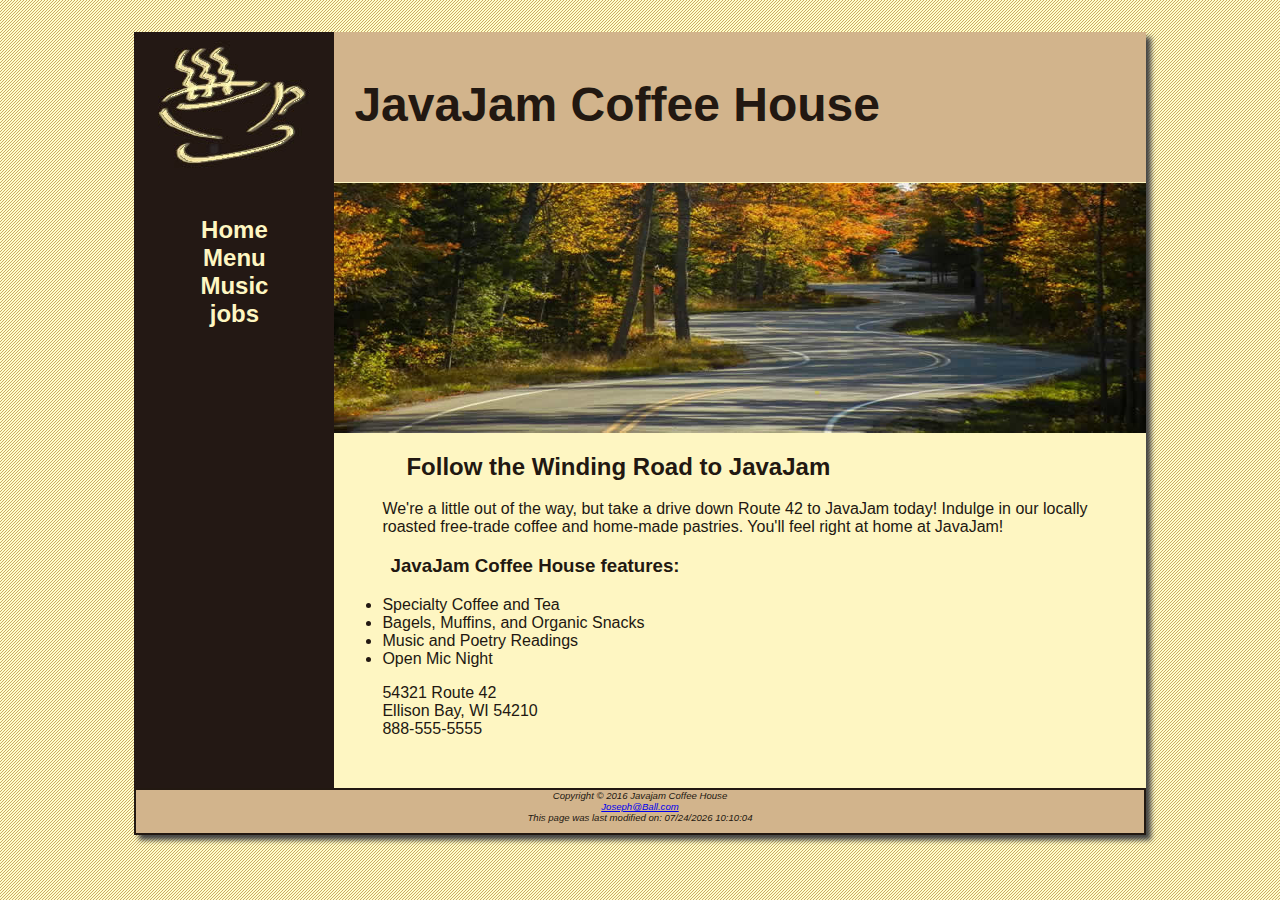
<file: index.html>
﻿<!DOCTYPE html>
<html lang="en">

<head>
<title>JavaJam Coffee House</title>
<meta charset="utf-8">
<meta name="viewport" content="width=device-width, initial-scale=1.0">
<link rel="icon" href="favicon.ico" type="image/x-icon">
<link rel="stylesheet" href="javajam.css">
<!--[if lt IE 9]>
<script src="http://html5shim.googlecode.com/svn/trunk/html5.js">
</script>
<![endif]-->
</head>

<body>
<div id="wrapper">

<header>
<h1>JavaJam Coffee House</h1>
</header>

<nav>
 <ul>
  <li><a href="index.html">Home</a></li>
  <li><a href="menu.html">Menu</a></li>
  <li><a href="Music.html">Music</a></li>
  <li><a href="jobs.html">jobs</a></li>
 </ul>
</nav>

<main>
 <div id="heroroad">
 </div>
 <h2>Follow the Winding Road to JavaJam</h2>
 <p>We're a little out of the way, but take a drive down Route 42 to JavaJam today! Indulge 
in our locally roasted free-trade coffee and home-made pastries. You'll feel right at home 
at JavaJam!</p>
 <h3>JavaJam Coffee House features:</h3>
  <ul>
   <li>Specialty Coffee and Tea</li>
   <li>Bagels, Muffins, and Organic Snacks</li>
   <li>Music and Poetry Readings</li>
   <li>Open Mic Night</li>
  </ul>

<div>
54321 Route 42<br>
Ellison Bay, WI 54210<br>
<a id="mobile" href="tel:888-555-5555">888-555-5555</a><span id="desktop">888-555-5555</span><br>
<br>
</div>
</main>

<footer>
Copyright &copy; 2016 Javajam Coffee House<br>
<a href="mailto:Joseph@Ball.com">Joseph@Ball.com</a>
<div>
 <script>
 document.write("This page was last modified on: "+document.lastModified);
 </script>
</div>
</footer>

</div>
</body>

</html>
</file>
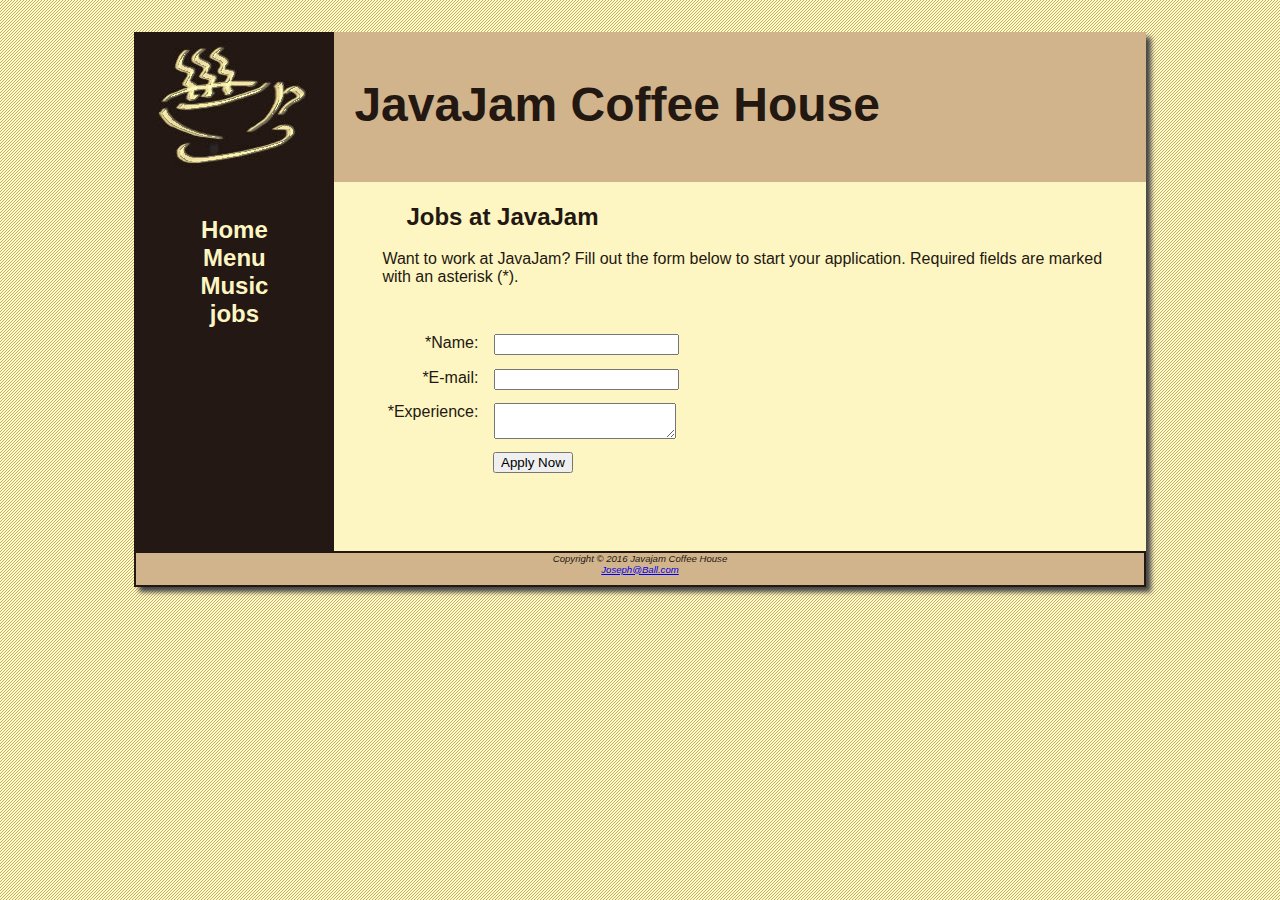
<file: jobs.html>
﻿<!DOCTYPE html>
<html lang="en">

<head>
<title>JavaJam Coffee House Jobs</title>
<meta charset="utf-8">
<meta name="viewport" content="width=device-width, initial-scale=1.0">
<link rel="icon" href="favicon.ico" type="image/x-icon">
<link rel="stylesheet" href="javajam.css">
<!--[if lt IE 9]>
<script src="http://html5shim.googlecode.com/svn/trunk/html5.js">
</script>
<![endif]-->
</head>

<body>
<div id="wrapper">

<header>
<h1>JavaJam Coffee House</h1>
</header>

<nav>
 <ul>
  <li><a href="index.html">Home</a></li>
  <li><a href="menu.html">Menu</a></li>
  <li><a href="Music.html">Music</a></li>
  <li><a href="jobs.html">jobs</a></li>
 </ul>
</nav>
<main>
 <h2>Jobs at JavaJam</h2>
 <p>Want to work at JavaJam? Fill out the form below to start your application. Required fields 
are marked with an asterisk (*).</p>
 <form method="post" action="http://webdevbasics.net/scripts/javajam8.php">
  <label for="myName">*Name:</label>
   <input type="text" name="myName" id="myName" required="required">
  <label for="myEmail">*E-mail:</label>
   <input type="email" name="myEmail" id="myEmail" required="required">
  <label for="myExperience">*Experience:</label>
   <textarea name="myExperience" id="myExperience" rows="2" cols="20" required="required"></textarea>
  <input type="submit" value="Apply Now" id="mySubmit">
 </form>
</main>

<footer>
Copyright &copy; 2016 Javajam Coffee House<br>
<a href="mailto:Joseph@Ball.com">Joseph@Ball.com</a>
</footer>

</div>
</body>

</html>
</file>
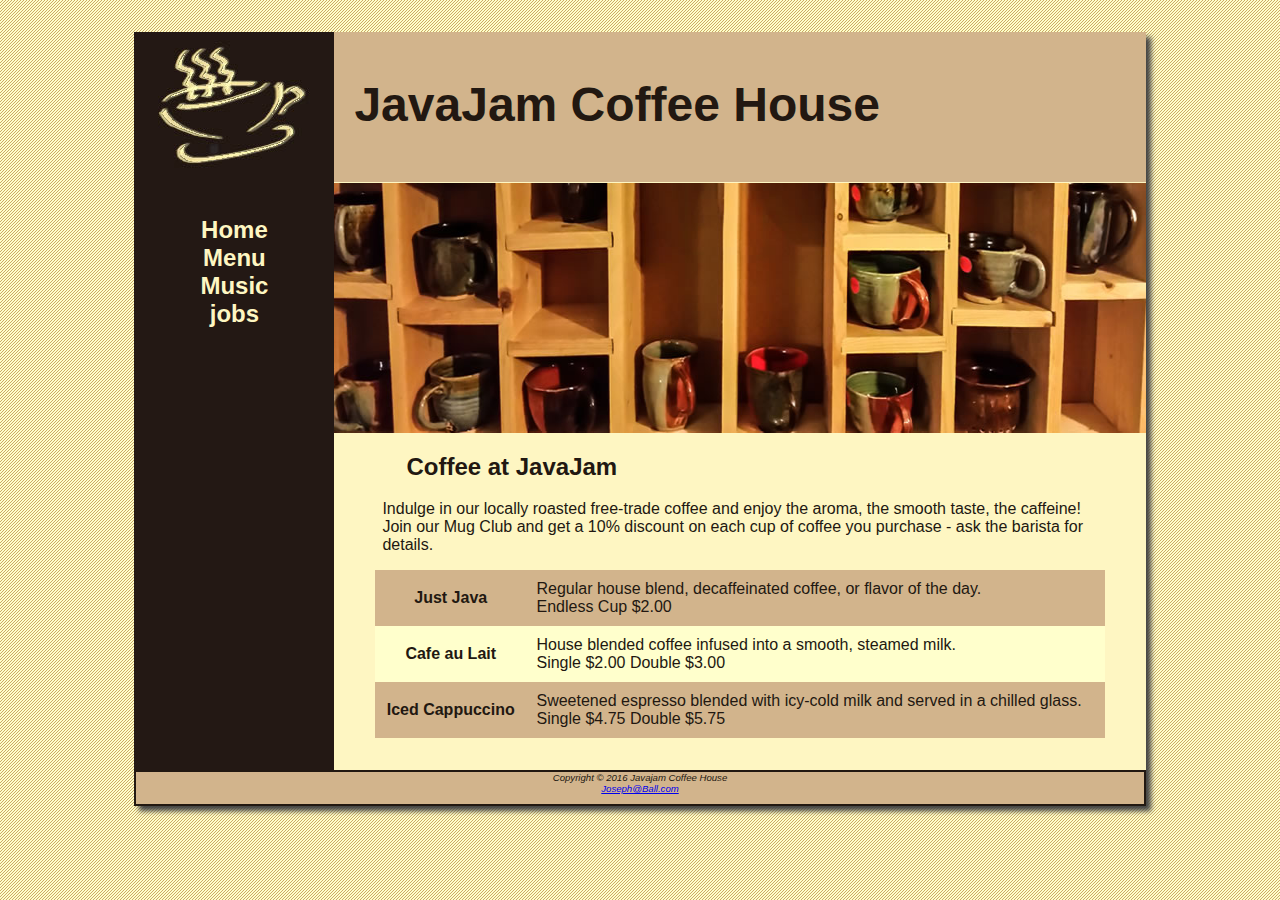
<file: menu.html>
﻿<!DOCTYPE html>
<html lang="en">

<head>
<title>JavaJam Coffee House Menu</title>
<meta charset="utf-8">
<meta name="viewport" content="width=device-width, initial-scale=1.0">
<link rel="icon" href="favicon.ico" type="image/x-icon">
<link rel="stylesheet" href="javajam.css">
<!--[if lt IE 9]>
<script src="http://html5shim.googlecode.com/svn/trunk/html5.js">
</script>
<![endif]-->
</head>

<body>
<div id="wrapper">

<header>
<h1>JavaJam Coffee House</h1>
</header>

<nav>
 <ul>
  <li><a href="index.html">Home</a></li>
  <li><a href="menu.html">Menu</a></li>
  <li><a href="Music.html">Music</a></li>
  <li><a href="jobs.html">jobs</a></li>
 </ul>
</nav>

<main>
 <div id="heromugs">
 </div>
 <h2>Coffee at JavaJam</h2>
 <p>Indulge in our locally roasted free-trade coffee and enjoy the aroma, the smooth 
taste, the caffeine! Join our Mug Club and get a 10% discount on each cup of coffee 
you purchase - ask the barista for details.</p>
  <table>
   <tr>
    <th>Just Java</th>
    <td>Regular house blend, decaffeinated coffee, or flavor of the day.<br>
        Endless Cup $2.00</td>
   </tr>
   <tr>
    <th>Cafe au Lait</th>
    <td>House blended coffee infused into a smooth, steamed milk.<br>
        Single $2.00 Double $3.00</td>
   </tr>
   <tr>
    <th>Iced Cappuccino</th>
    <td>Sweetened espresso blended with icy-cold milk and served in a chilled glass.<br>
        Single $4.75 Double $5.75</td>
   </tr>
  </table>
</main>

<footer>
Copyright &copy; 2016 Javajam Coffee House<br>
<a href="mailto:Joseph@Ball.com">Joseph@Ball.com</a>
</footer>

</div>
</body>

</html>
</file>
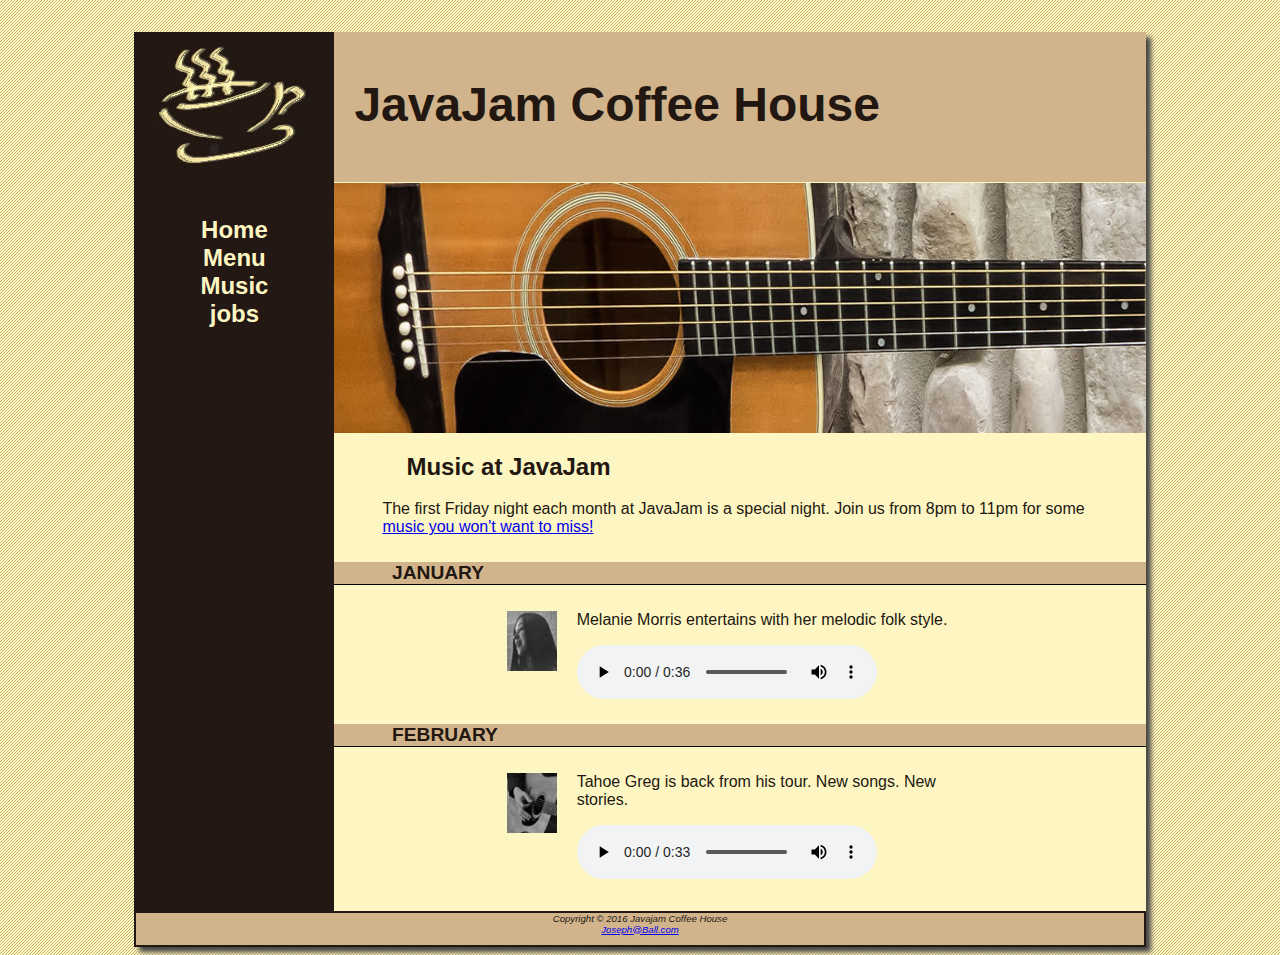
<file: music.html>
﻿<!DOCTYPE html>
<html lang="en">

<head>
<title>JavaJam Coffee House Music</title>
<meta charset="utf-8">
<meta name="viewport" content="width=device-width, initial-scale=1.0">
<link rel="icon" href="favicon.ico" type="image/x-icon">
<link rel="stylesheet" href="javajam.css">
<!--[if lt IE 9]>
<script src="http://html5shim.googlecode.com/svn/trunk/html5.js">
</script>
<![endif]-->
</head>

<body>
<div id="wrapper">

<header>
<h1>JavaJam Coffee House</h1>
</header>

<nav>
 <ul>
  <li><a href="index.html">Home</a></li>
  <li><a href="menu.html">Menu</a></li>
  <li><a href="Music.html">Music</a></li>
  <li><a href="jobs.html">jobs</a></li>
 </ul>
</nav>

<main>
 <div id="heroguitar">
 </div>
 <h2>Music at JavaJam</h2>
 <p>The first Friday night each month at JavaJam is a special night. Join us from 
8pm to 11pm for some <a href="#" onmouseover="alert('Concerts sell out quickly so act fast!');">music you won't want to miss!</a></p>
 <h4>January</h4>
 <div class="details">
  <img class="floatleft" src="melaniethumb.jpg" alt="Melanie Morris" width="80" height="80">
  Melanie Morris entertains with her melodic folk style.
  <audio controls="controls">
   <source src="melanie.mp3" type="audio/mpeg">
   <source src="melanie.ogg" type="audio/ogg">
   <a href="melanie.mp3">Download the Podcast</a> (MP3)
  </audio>
 </div>
 <h4>February</h4>
 <div class="details">
  <img class="floatleft" src="gregthumb.jpg" alt="Tahoe Greg" width="80" height="80">
  Tahoe Greg is back from his tour. New songs. New stories.
  <audio controls="controls">
   <source src="greg.mp3" type="audio/mpeg">
   <source src="greg.ogg" type="audio/ogg">
   <a href="greg.mp3">Download the Podcast</a> (MP3)
  </audio>
 </div>
</main>

<footer>
Copyright &copy; 2016 Javajam Coffee House<br>
<a href="mailto:Joseph@Ball.com">Joseph@Ball.com</a>
</footer>

</div>
</body>

</html>
</file>
<file: javajam.css>
﻿* { box-sizing: border-box; }
body {
	background-color: #fcebb6;
	background-image: url(background.gif);
	color: #221811;
	font-family: verdana, ariel, sans-serif; }
header {
	background-color: #d2b48c;
	background-image: url(javajamlogo.jpg);
	background-repeat: no-repeat;
	height: 150px;
	display: block; }
nav {
	float: left;
	width: 200px;
	padding-top: 10px;
	text-align: center;
	font-size: 1.5em;
	font-weight: bold;
	display: block; }
nav a { text-decoration: none; }
nav a:link { color: #fef6c2; }
nav a:visited { color: #d2b48c; }
nav a:hover { color: #cc9933; }
nav ul {
	list-style-type: none;
	padding-left: 0; }
main {
	margin-left: 200px;
	padding: 0.5px 0 2em 0;
	background-color: #fef6c2;
	display: block; }
main h2, main h3, main h4, main p, main div, main ul, main dl {
	padding-left: 3em;
	padding-right: 2em; }
footer {
	background-color: #d2b48c;
	padding-bottom: 10px;
	border: 2px solid #221811;
	font-size: 0.60em;
	font-style: italic;
	text-align: center;
	display: block; }
img {
	padding-left: 10px;
	padding-right: 10px; }
h1 {
	padding-top: 45px;
	padding-left: 220px;
	font-size: 3em; }
h4 {
	background-color: #d2b48c;
	border-bottom: 1px solid #000;
	padding-bottom: 0;
	padding-left: 10px;
	font-size: 1.2em;
	text-transform: uppercase;
	clear: left; }
table {
	width: 90%;
	margin: auto;
	border-spacing: 0;
	background-color: #ffffcc; }
td, th { padding: 10px; }
tr:nth-of-type(odd) { background-color: #d2b48c; }
form { padding: 2em; }
label {
	float: left;
	display: block;
	text-align: right;
	width: 8em;
	padding-right: 1em; }
input, textarea {
	display: block;
	margin-bottom: 1em; }
audio {
	display: block;
	margin-top: 1em; }
.details {
	padding-left: 20%;
	padding-right: 20%;
	overflow: auto; }
.floatleft {
	float: left;
	padding-bottom: 20px;
	padding-right: 20px; }
#wrapper {
	width: 80%;
	min-width: 900px;
	max-width: 1280px;
	margin-right: auto;
	margin-left: auto;
	background-color: #231814;
	box-shadow: 5px 5px 5px #444444; }
#heroroad {
	background-image: url(heroroad.jpg);
	background-size: 100% 100%;
	height: 250px; }
#heromugs {
	background-image: url(heromugs.jpg);
	background-size: 100% 100%;
	height: 250px; }
#heroguitar {
	background-image: url(heroguitar.jpg);
	background-size: 100% 100%;
	height: 250px; }
#mobile { display: none; }
#desktop { display: inline; }
#mySubmit { margin-left: 9.5em; }

@media only screen and (max-width:1024px) {
body {
	margin: 0;
	background-image: none; }
#wrapper {
	width: auto;
	min-width: 0;
	margin: 0;
	padding: 0;
	box-shadow: none; }
header { border-bottom: 5px solid #fef6c2; }
h1 {
	margin-top: 0;
	margin-bottom: 1em;
	padding-top: 1em;
	padding-bottom: 1em;
	font-size: 2.5em; }
nav {
	float: none;
	width: auto;
	padding-top: 0;
	margin: 10px;
	font-size: 1.3em; }
nav ul {
	margin: 0;
	padding: 0; }
nav li { display: inline-block; }
nav a {
	padding: 1em;
	width: 8em;
	font-weight: bold;
	border-style: none; }
#heroroad {
	margin: 0;
	padding: 0; }
#heromugs {
	margin: 0;
	padding: 0; }
#heroguitar {
	margin: 0;
	padding: 0; }
main {
	margin: 0;
	padding: 0;
	font-size: 90%; }
}

@media only screen and (max-width:768px) {
header {
	background-image: url(javajammini.jpg);
	height: 128px; }
h1 {
	font-size: 2em;
	text-align: center;
	padding-left: 0; }
nav { margin: 0; }
nav a {
	display: block;
	padding: 0.2em;
	width: auto;
	border-bottom: 1px solid #fef6c2; }
nav li { display: block; }
main { padding: 1px; }
h2 {
	padding: 0.5em 0 0 0.5em;
	margin-right: 0.5em; }
.details {
	padding-right: 0;
	padding-left: 0; }
.floatleft {
	padding-right: 0.5em;
	padding-left: 0.5em; }
#heroroad {
	background-image: none;
	height: auto; }
#heromugs {
	background-image: none;
	height: auto; }
#heroguitar {
	background-image: none;
	height: auto; }
#mobile { display: inline; }
#desktop { display: none; }
}
</file>
